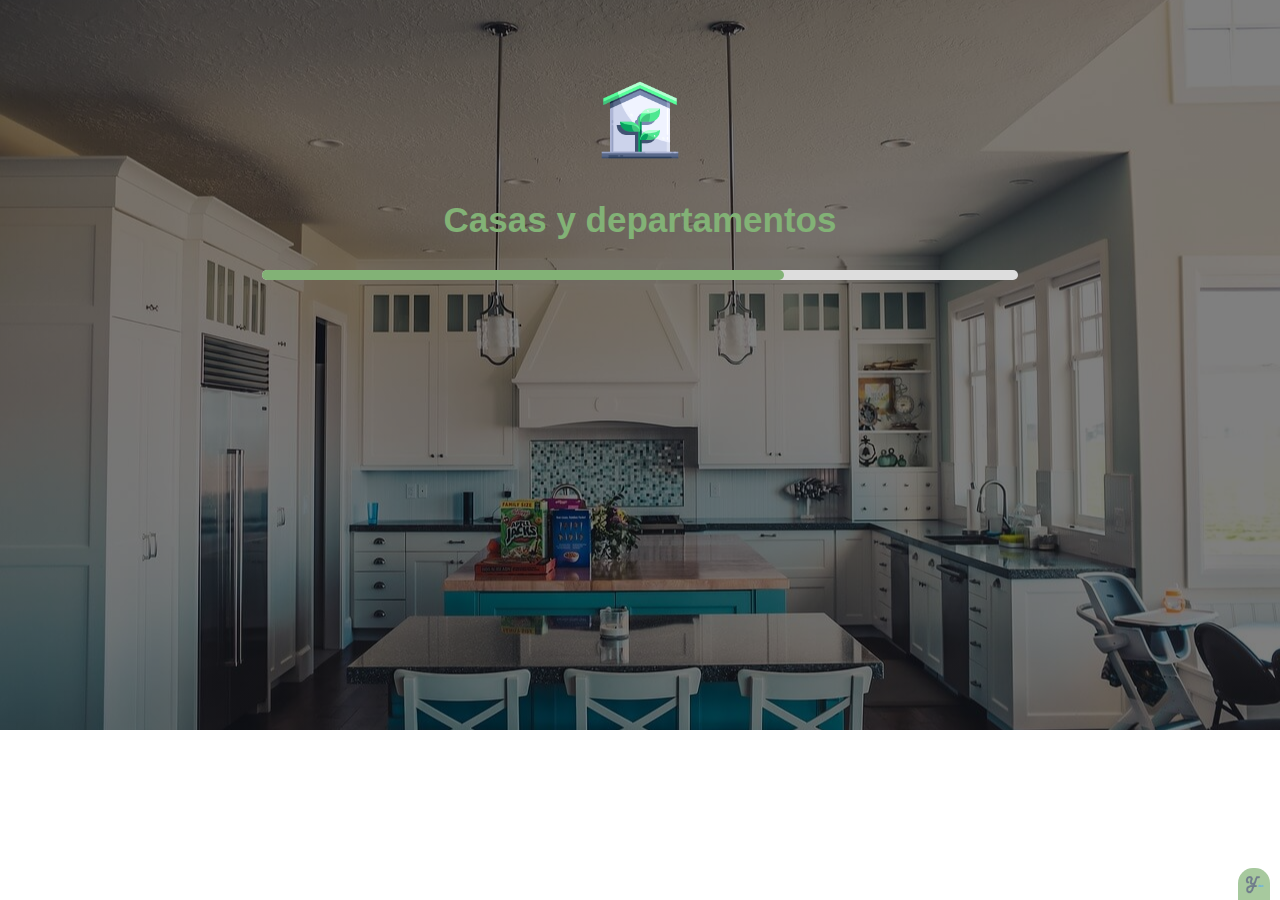
<file: index.html>
<html lang="es-mx">
<head>
	<title>Casas y departamentos</title>
	<meta charset="UTF-8">
	<meta name="author" content="Y-TEC">
	<meta name="description" content="Plantilla de página web enfocada en la promoción de ofertas de renta de casas, departamentos y habitaciones.">
	<!--Propiedades facebook-->
	<meta property="og:image" content="/card_fb.png" >
	<meta property="og:description" content="Plantilla de página web enfocada en la promoción de ofertas de renta de casas, departamentos y habitaciones." >
	<meta property="og:title" content="Y-TEC" >
	<!--Propiedades twitter-->
	<meta name="twitter:title" content="Y-TEC">
	<meta name="twitter:image" content="/card_tw.png">
	<meta name="twitter:description" content="Plantilla de página web enfocada en la promoción de ofertas de renta de casas, departamentos y habitaciones.">
	<meta name="viewport" content="width=device-width, initial-scale=1.0">
	<link rel="shortcut icon" href="./l/css/imgs/LOGO_01.png" type="image/x-icon">
	<link rel="stylesheet" type="text/css" href="./l/css/panel.css">
</head>
<body oncontextmenu="return false" onload="move()">
	<div class="cont-princ" id="cont-princ">
		<header class="header-princ">
		
		</header>
		<main class="main-princ">
			<div class="cont-inicio">
				<img src="./l/css/imgs/LOGO_01.png" alt="Logo" width="120px">
			</div>
			<center><h4 class="h4-princ">Casas y departamentos</h4></center>
			<div id="myProgress">
  				<div id="myBar"></div>
			</div>
		</main>
		<footer class="footer-princ">
		
		</footer>
		<div class="marca-agua" id="marca-agua">
			<a href="#">
				<img src="./l/css/imgs/logo-2.png" alt="logo-compañia" width="20px">
			</a>
		</div>
	</div>
	<script type="text/javascript" src="./l/js/progress-bar.js"></script>
</body>
</html>
</file>
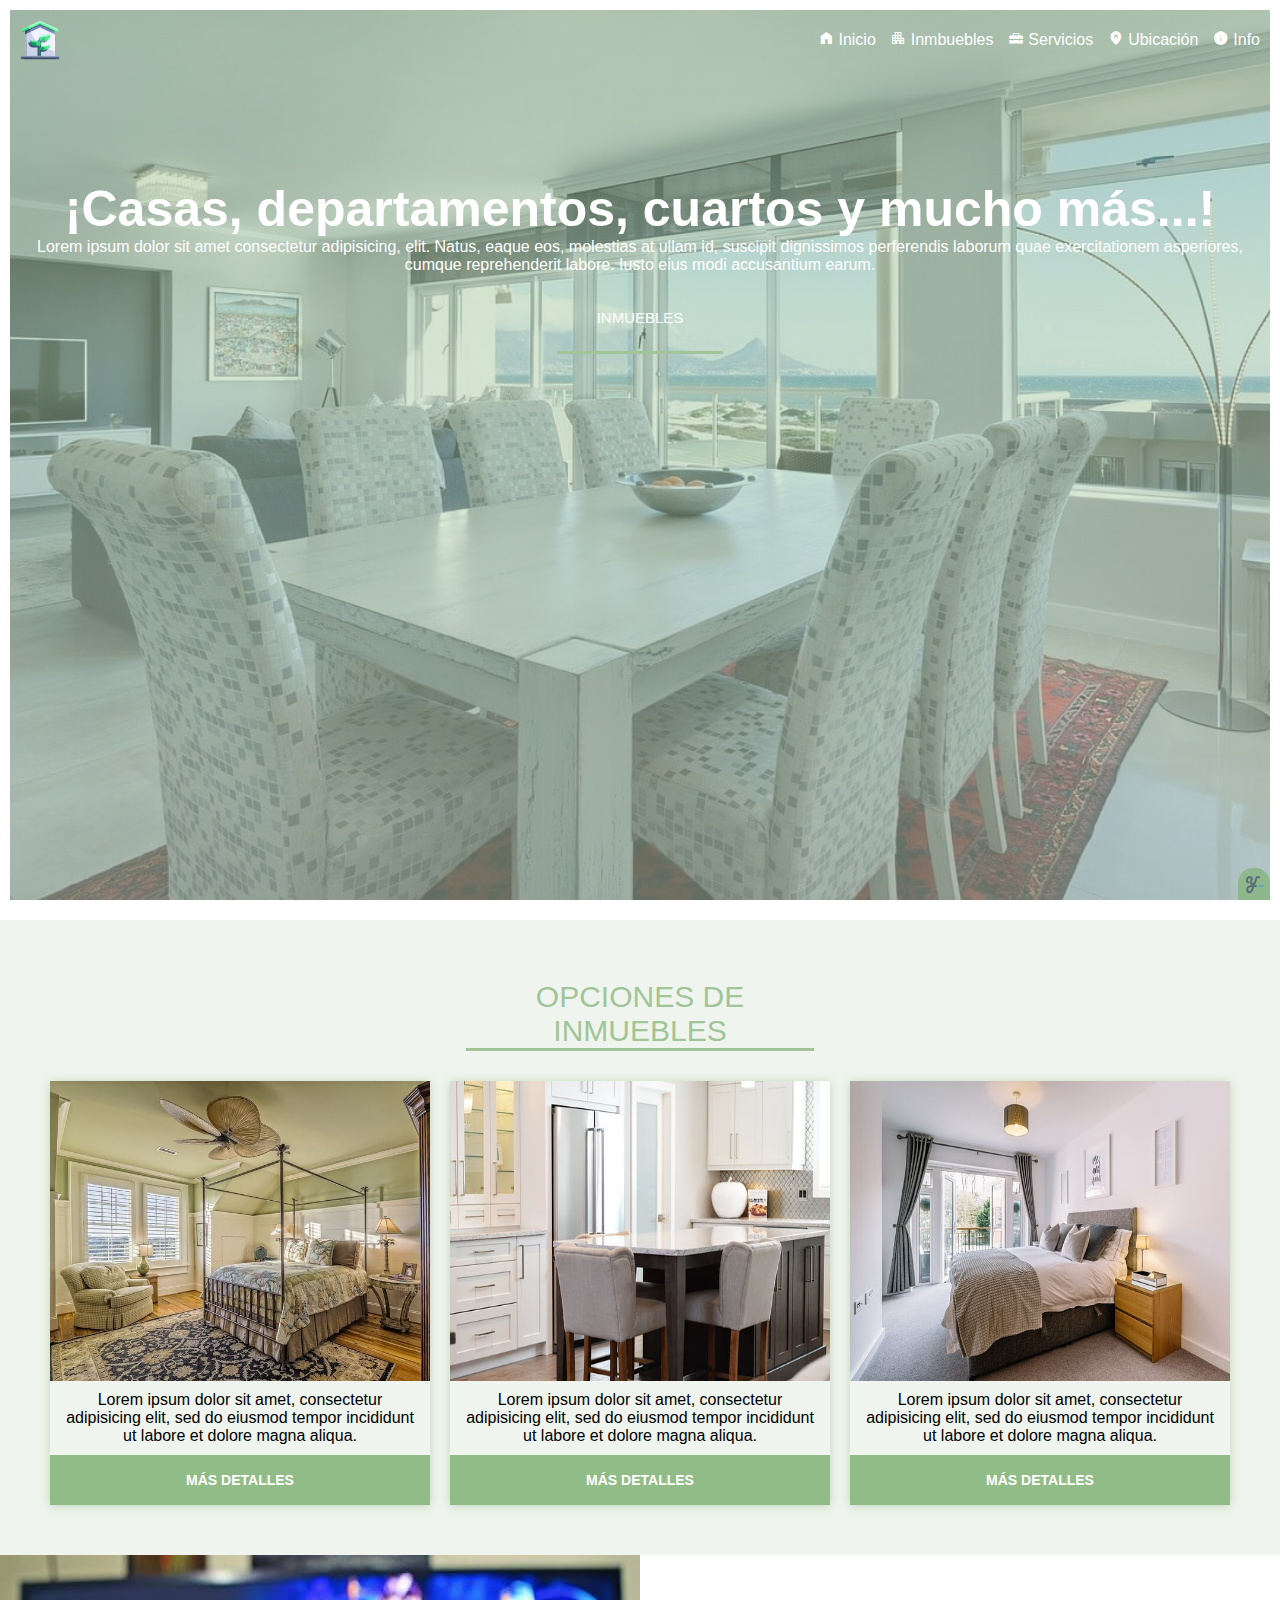
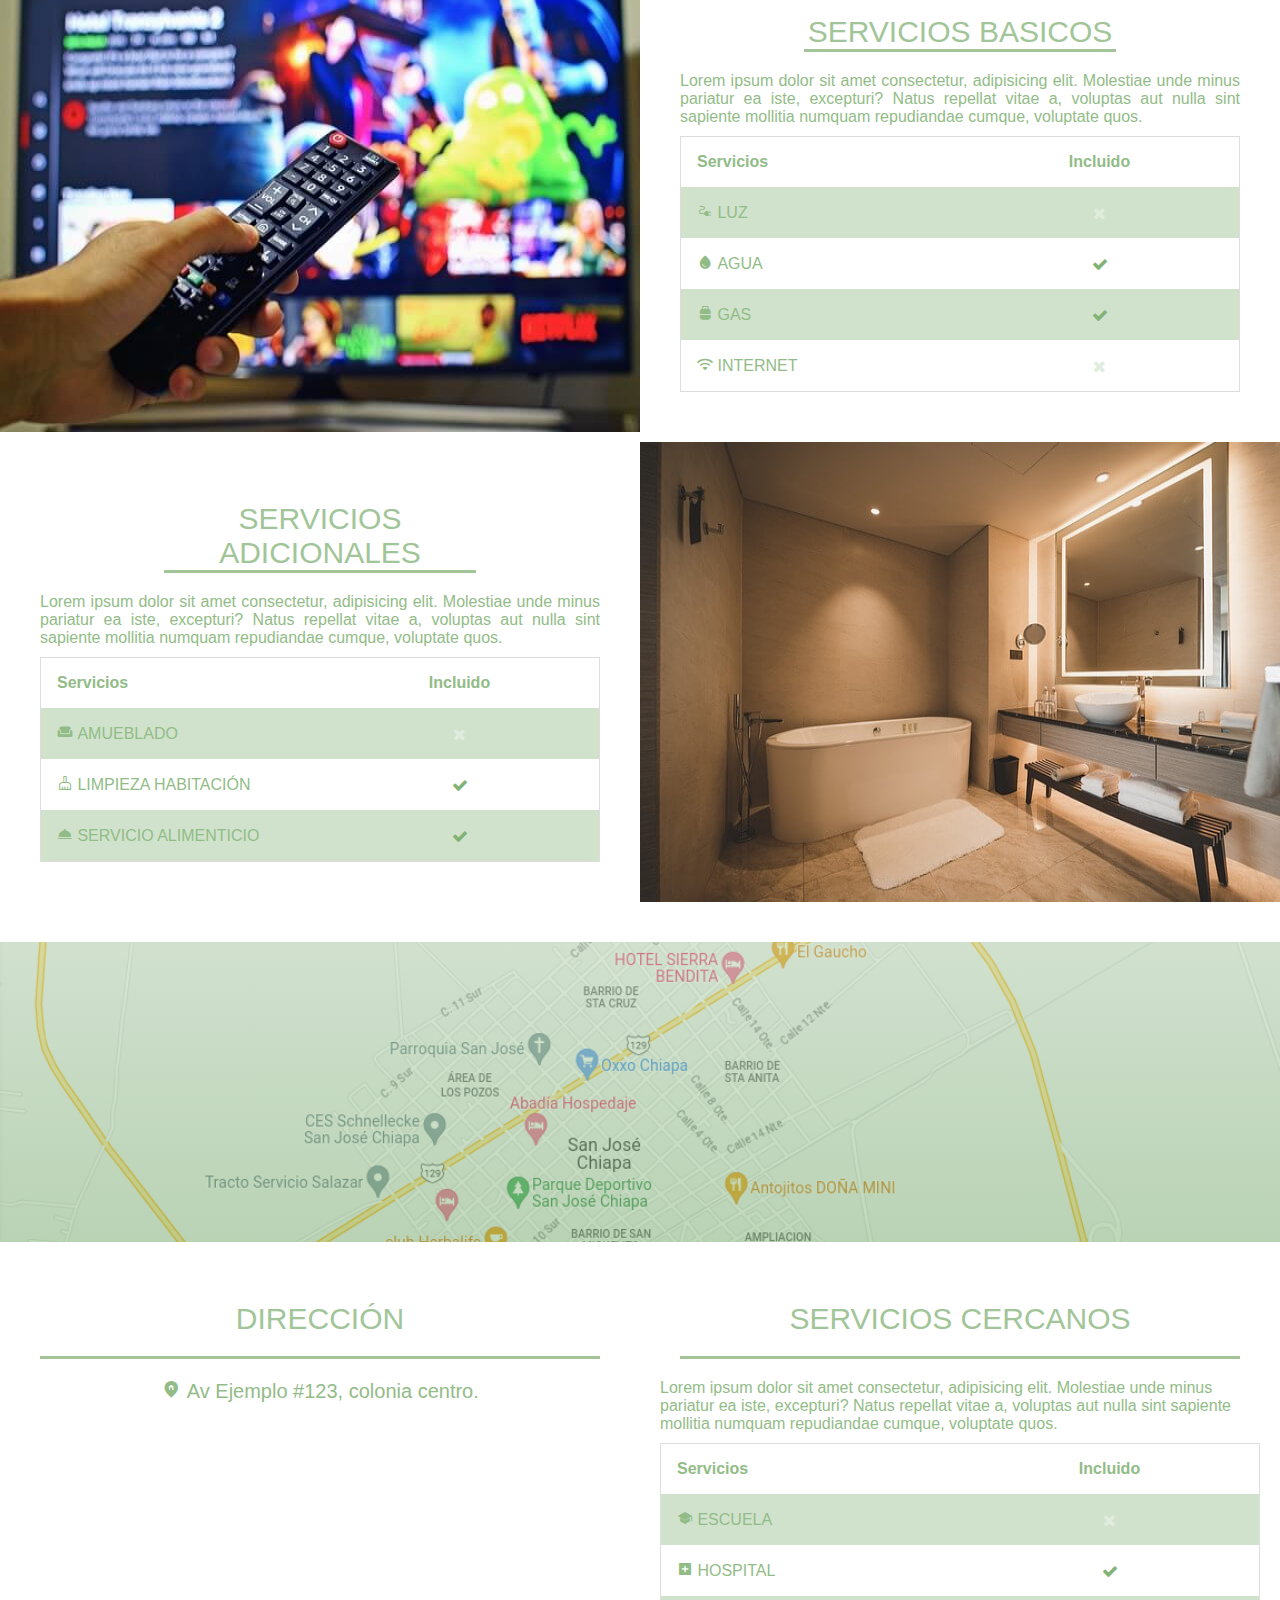
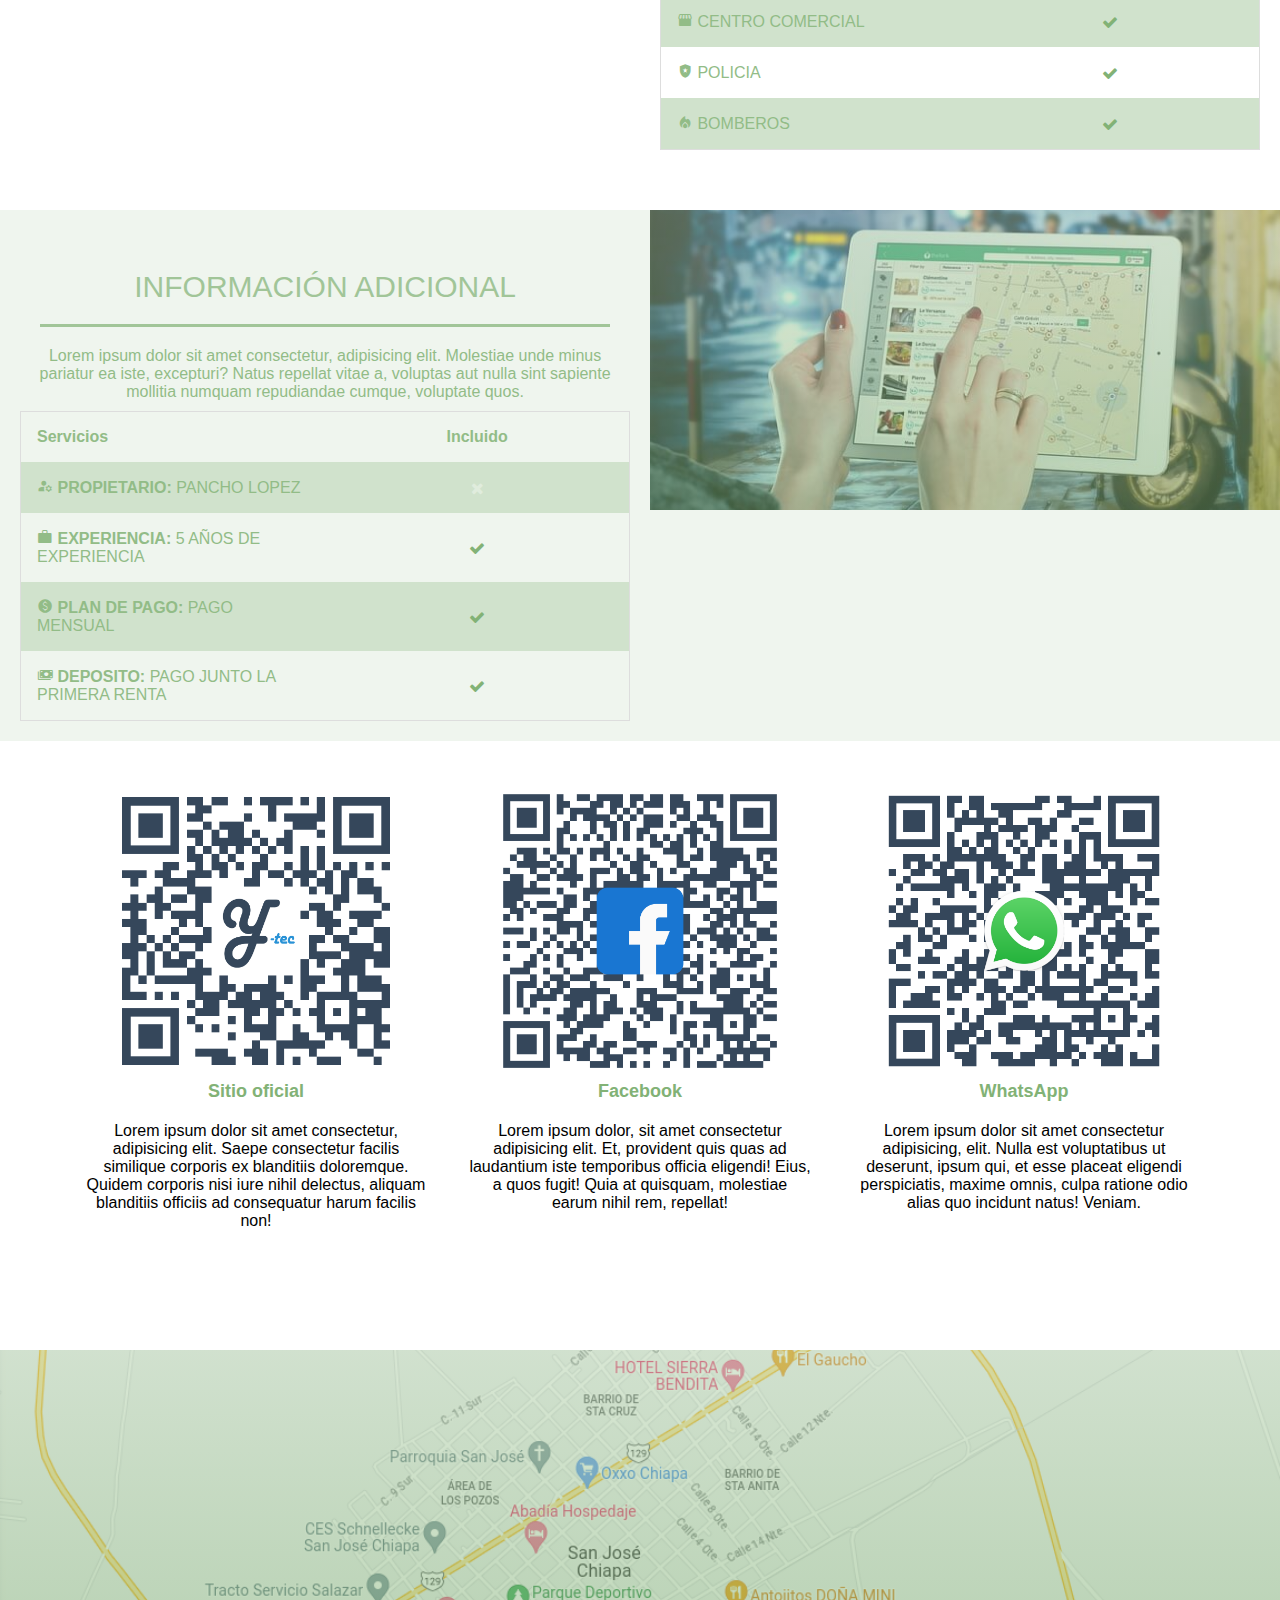
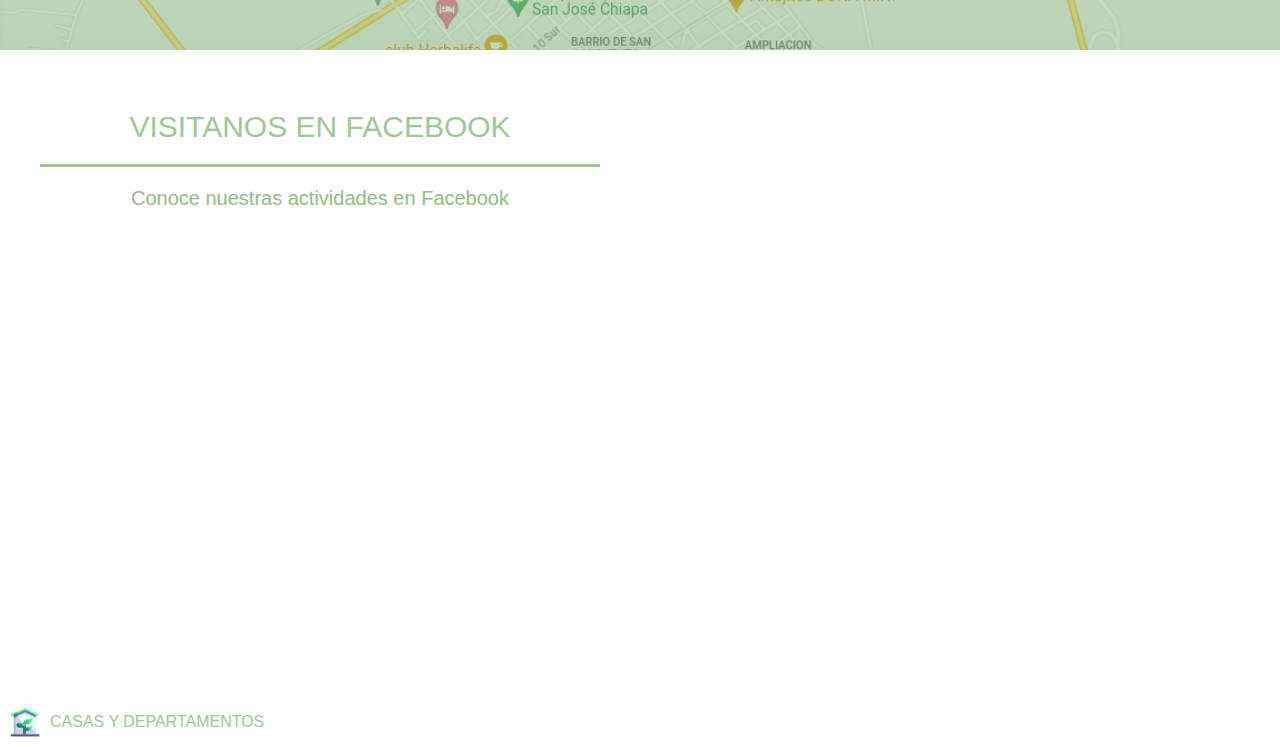
<file: h/index.html>
<html lang="es-mx">
<head>
	<title>Casas y departamentos</title>
	<meta charset="UTF-8">
	<meta name="author" content="Y-TEC">
	<meta name="description" content="Plantilla de página web enfocada en la promoción de ofertas de renta de casas, departamentos y habitaciones.">
	<!--Propiedades facebook-->
	<meta property="og:image" content="/card_fb.png" >
	<meta property="og:description" content="Plantilla de página web enfocada en la promoción de ofertas de renta de casas, departamentos y habitaciones." >
	<meta property="og:title" content="Y-TEC" >
	<!--Propiedades twitter-->
	<meta name="twitter:title" content="Y-TEC">
	<meta name="twitter:image" content="/card_tw.png">
	<meta name="twitter:description" content="Plantilla de página web enfocada en la promoción de ofertas de renta de casas, departamentos y habitaciones.">
	<meta name="viewport" content="width=device-width, initial-scale=1.0">
	<link rel="shortcut icon" href="../l/css/imgs/LOGO_01.png" type="image/x-icon">
	<link rel="stylesheet" type="text/css" href="../l/css/panel.css">
	</head>
<body oncontextmenu="return false">
	<div class="cont-sec" id="cont-sec">
		<header class="header" id="header">
			<div id="m-princ" class="marco_princ">
				<section class="cont-menu">
					<div class="div-m-elements-logo" id="">
						<a href="index.php"><img src="../l/css/imgs/LOGO_01.png" width="40px" height="40px" loading="lazy"></a>
					</div>
					<nav>
      					<input type="checkbox" id="check">
      					<label for="check" class="checkbtn">
        					<span class="icon icon-menu"></span>
      					</label>
      					<ul>
        					<li><a class="active" href="#"><span class="icon icon-inicio"></span> Inicio</a></li>
        					<li><a href="#sec_01"><span class="icon icon-inmuebles"></span> Inmbuebles</a></li>
        					<li><a href="#sec_02"><span class="icon icon-servicios"></span> Servicios</a></li>
        					<li><a href="#sec_03"><span class="icon icon-ubicacion"></span> Ubicación</a></li>
        					<li><a href="#sec_04"><span class="icon icon-info"></span> Info</a></li>
        					<!--<li><a href="#sec_05"><span class="icon icon-opiniones"></span> Opiniones</a></li>-->
      					</ul>
    				</nav>
				</section>
				<div class="hero-text">
    				<h1 class="encabezado">¡Casas, departamentos, cuartos y mucho más...!</h1>
    				<p>Lorem ipsum dolor sit amet consectetur adipisicing, elit. Natus, eaque eos, molestias at ullam id, suscipit dignissimos perferendis laborum quae exercitationem asperiores, cumque reprehenderit labore. Iusto eius modi accusantium earum.</p>
    				<a href="#anuncios"><button>INMUEBLES</button></a>
  				</div>
			</div>
		</header>
		<main class="main" id="main">
			<section class="sec_01" id="sec_01">
				<div class="b_01" id="b_01">
					<p>OPCIONES DE INMUEBLES</p>
				</div>
				<div class="b_02" id="b_02">
					<div class="c_1" id="c_1">
						<div class="flip-card-frente">
							<img src="../l/css/imgs/INMU_01.jpg" alt="anunc_01" loading="lazy">
							<article class="card_01" id="card_01">
								Lorem ipsum dolor sit amet, consectetur adipisicing elit, sed do eiusmod
								tempor incididunt ut labore et dolore magna aliqua.
							</article>
							<button class="mostdet" onclick="mostSec0()">MÁS DETALLES</button>
						</div>
						<div id="secDet0" class="detalles">
							<button class="ocultdet" onclick="ocultSec0()">MENOS DETALLES</button>
							<table>
  								<!--<tr>
    								<th style="width:50%">Servicios</th>
    								<th>Incluido</th>
  								</tr>-->
  								<tr>
    								<td><span class="icon icon-categoria"></span> CATEGORIA: DEPARTAMENTO</td>
    								<td><i class="fa fa-remove"></i></td>
  								</tr>
  								<tr>
    								<td><span class="icon icon-cocina"></span> COCINA: INCLUIDO</td>
    								<td><i class="fa fa-check"></i></td>
  								</tr>
  								<tr>
    								<td><span class="icon icon-sala"></span> SALA: INCLUIDO</td>
    								<td><i class="fa fa-check"></i></td>
  								</tr>
  								<tr>
    								<td><span class="icon icon-comedor"></span> COMEDOR: INCLUIDO</td>
    								<td><i class="fa fa-remove"></i></td>
  								</tr>
  								<tr>
	    							<td><span class="icon icon-bao"></span> BAÑO: INCLUIDO</td>
    								<td><i class="fa fa-remove"></i></td>
  								</tr>
  								<tr>
    								<td><span class="icon icon-cuartos"></span> CUARTO: INCLUIDO</td>
    								<td><i class="fa fa-remove"></i></td>
  								</tr>
  								<tr>
    								<td><span class="icon icon-estacionamiento"></span> ESTACIONAMIENTO: INCLUIDO</td>
    								<td><i class="fa fa-remove"></i></td>
  								</tr>
							</table>
						</div>
					</div>
					<div class="c_2" id="c_2">
						<div class="flip-card-frente">
							<img src="../l/css/imgs/INMU_02.jpg" alt="anunc_02" loading="lazy">
							<article class="card_01" id="card_01">
								Lorem ipsum dolor sit amet, consectetur adipisicing elit, sed do eiusmod
								tempor incididunt ut labore et dolore magna aliqua.
							</article>
							<button class="mostdet" onclick="mostSec1()">MÁS DETALLES</button>
						</div>
						<div id="secDet1" class="detalles">
							<button class="ocultdet" onclick="ocultSec1()">MENOS DETALLES</button>
							<table>
  								<!--<tr>
    								<th style="width:50%">Servicios</th>
    								<th>Incluido</th>
  								</tr>-->
  								<tr>
    								<td><span class="icon icon-categoria"></span> CATEGORIA: DEPARTAMENTO</td>
    								<td><i class="fa fa-remove"></i></td>
  								</tr>
  								<tr>
    								<td><span class="icon icon-cocina"></span> COCINA: INCLUIDO</td>
    								<td><i class="fa fa-check"></i></td>
  								</tr>
  								<tr>
    								<td><span class="icon icon-sala"></span> SALA: INCLUIDO</td>
    								<td><i class="fa fa-check"></i></td>
  								</tr>
  								<tr>
    								<td><span class="icon icon-comedor"></span> COMEDOR: INCLUIDO</td>
    								<td><i class="fa fa-remove"></i></td>
  								</tr>
  								<tr>
	    							<td><span class="icon icon-bao"></span> BAÑO: INCLUIDO</td>
    								<td><i class="fa fa-remove"></i></td>
  								</tr>
  								<tr>
    								<td><span class="icon icon-cuartos"></span> CUARTO: INCLUIDO</td>
    								<td><i class="fa fa-remove"></i></td>
  								</tr>
  								<tr>
    								<td><span class="icon icon-estacionamiento"></span> ESTACIONAMIENTO: INCLUIDO</td>
    								<td><i class="fa fa-remove"></i></td>
  								</tr>
							</table>
						</div>
					</div>
					<div class="c_3" id="c_3">
						<div class="flip-card-frente">
							<img src="../l/css/imgs/INMU_03.jpg" alt="anunc_03" loading="lazy">
							<article class="card_01" id="card_01">
								Lorem ipsum dolor sit amet, consectetur adipisicing elit, sed do eiusmod
								tempor incididunt ut labore et dolore magna aliqua.
							</article>
							<button class="mostdet" onclick="mostSec2()">MÁS DETALLES</button>
						</div>
						<div id="secDet2" class="detalles">
							<button class="ocultdet" onclick="ocultSec2()">MENOS DETALLES</button>
							<table>
  								<!--<tr>
    								<th style="width:50%">Servicios</th>
    								<th>Incluido</th>
  								</tr>-->
  								<tr>
    								<td><span class="icon icon-categoria"></span> CATEGORIA: DEPARTAMENTO</td>
    								<td><i class="fa fa-remove"></i></td>
  								</tr>
  								<tr>
    								<td><span class="icon icon-cocina"></span> COCINA: INCLUIDO</td>
    								<td><i class="fa fa-check"></i></td>
  								</tr>
  								<tr>
    								<td><span class="icon icon-sala"></span> SALA: INCLUIDO</td>
    								<td><i class="fa fa-check"></i></td>
  								</tr>
  								<tr>
    								<td><span class="icon icon-comedor"></span> COMEDOR: INCLUIDO</td>
    								<td><i class="fa fa-remove"></i></td>
  								</tr>
  								<tr>
	    							<td><span class="icon icon-bao"></span> BAÑO: INCLUIDO</td>
    								<td><i class="fa fa-remove"></i></td>
  								</tr>
  								<tr>
    								<td><span class="icon icon-cuartos"></span> CUARTO: INCLUIDO</td>
    								<td><i class="fa fa-remove"></i></td>
  								</tr>
  								<tr>
    								<td><span class="icon icon-estacionamiento"></span> ESTACIONAMIENTO: INCLUIDO</td>
    								<td><i class="fa fa-remove"></i></td>
  								</tr>
							</table>
						</div>
					</div>
				</div>
			</section>
			<section class="sec_02" id="sec_02">
				<div class="b_03" id="b_03">
					<img src="../l/css/imgs/SERVS_01.jpg" alt="anunc_01" loading="lazy">
					<div class="c_4" id="c_4">
						<div class="c_4-1" id="c_4-1">
							<p>SERVICIOS BASICOS</p>
						</div>
						<article>
							Lorem ipsum dolor sit amet consectetur, adipisicing elit. Molestiae unde minus pariatur ea iste, excepturi? Natus repellat vitae a, voluptas aut nulla sint sapiente mollitia numquam repudiandae cumque, voluptate quos.
						</article>
						<table>
  							<tr>
    							<th style="width:50%">Servicios</th>
    							<th>Incluido</th>
  							</tr>
  							<tr>
    							<td><span class="icon icon-luz"></span> LUZ</td>
    							<td><i class="fa fa-remove"></i></td>
  							</tr>
  							<tr>
    							<td><span class="icon icon-agua"></span> AGUA</td>
    							<td><i class="fa fa-check"></i></td>
  							</tr>
  								<tr>
    							<td><span class="icon icon-gas"></span> GAS</td>
    							<td><i class="fa fa-check"></i></td>
  							</tr>
  							<tr>
    							<td><span class="icon icon-internet"></span> INTERNET</td>
    							<td><i class="fa fa-remove"></i></td>
  							</tr>
						</table>
					</div>
				</div>
				<div class="b_04" id="b_04">
					<img src="../l/css/imgs/SERVS_02.jpg" alt="anunc_01" loading="lazy">
					<div class="c_4" id="c_4">
						<div class="c_4-1" id="c_4-1">
							<p>SERVICIOS ADICIONALES</p>
						</div>
						<article>
							Lorem ipsum dolor sit amet consectetur, adipisicing elit. Molestiae unde minus pariatur ea iste, excepturi? Natus repellat vitae a, voluptas aut nulla sint sapiente mollitia numquam repudiandae cumque, voluptate quos.
						</article>
						<table>
  							<tr>
    							<th style="width:50%">Servicios</th>
    							<th>Incluido</th>
  							</tr>
  							<tr>
    							<td><span class="icon icon-amueblado"></span> AMUEBLADO</td>
    							<td><i class="fa fa-remove"></i></td>
  							</tr>
  							<tr>
    							<td><span class="icon icon-limp_habit"></span> LIMPIEZA HABITACIÓN</td>
    							<td><i class="fa fa-check"></i></td>
  							</tr>
  								<tr>
    							<td><span class="icon icon-serv_alim"></span> SERVICIO ALIMENTICIO</td>
    							<td><i class="fa fa-check"></i></td>
  							</tr>
						</table>
					</div>
				</div>
			</section>
			<section class="sec_03" id="sec_03">
				<div class="b_05" id="b_05"></div>
				<div class="b_06" id="b_06">
					<div class="c_5" id="c_5">
						<div class="c_4-1" id="c_4-1">
							<p class="linea">DIRECCIÓN</p>
						</div>
						<article>
							<p><span class="icon icon-ubicacion" id=""></span> Av Ejemplo #123, colonia centro.</p><br/>
						</article>
					</div>
					<div class="c_6" id="c_6">
						<div class="c_4-1" id="c_4-1">
							<p class="linea">SERVICIOS CERCANOS</p>
						</div>
						<article>
							Lorem ipsum dolor sit amet consectetur, adipisicing elit. Molestiae unde minus pariatur ea iste, excepturi? Natus repellat vitae a, voluptas aut nulla sint sapiente mollitia numquam repudiandae cumque, voluptate quos.
						</article>
						<table>
  							<tr>
    							<th style="width:50%">Servicios</th>
    							<th>Incluido</th>
  							</tr>
  							<tr>
    							<td><span class="icon icon-escuela" id=""></span> ESCUELA</td>
    							<td><i class="fa fa-remove"></i></td>
  							</tr>
  							<tr>
    							<td><span class="icon icon-hospital" id=""></span> HOSPITAL</td>
    							<td><i class="fa fa-check"></i></td>
  							</tr>
  							<tr>
    							<td><span class="icon icon-mercado" id=""></span> CENTRO COMERCIAL</td>
    							<td><i class="fa fa-check"></i></td>
  							</tr>
  							<tr>
    							<td><span class="icon icon-policia" id=""></span> POLICIA</td>
    							<td><i class="fa fa-check"></i></td>
  							</tr>
  							<tr>
    							<td><span class="icon icon-bomberos" id=""></span> BOMBEROS</td>
    							<td><i class="fa fa-check"></i></td>
  							</tr>
						</table>
					</div>
				</div>
			</section>
			<section class="sec_04" id="sec_04">
				<div class="b_07" id="b_07">
					<div class="c_7" id="c_7">
						<div class="c_4-1" id="c_4-1">
							<p class="linea">INFORMACIÓN ADICIONAL</p>
						</div>
						<article>
							Lorem ipsum dolor sit amet consectetur, adipisicing elit. Molestiae unde minus pariatur ea iste, excepturi? Natus repellat vitae a, voluptas aut nulla sint sapiente mollitia numquam repudiandae cumque, voluptate quos.
						</article>
						<table>
  							<tr>
    							<th style="width:50%">Servicios</th>
    							<th>Incluido</th>
  							</tr>
  							<tr>
    							<td><span class="icon icon-propietario" id=""></span> <b>PROPIETARIO:</b> PANCHO LOPEZ</td>
    							<td><i class="fa fa-remove"></i></td>
  							</tr>
  							<tr>
    							<td><span class="icon icon-experiencia" id=""></span> <b>EXPERIENCIA: </b> 5 AÑOS DE EXPERIENCIA </td>
    							<td><i class="fa fa-check"></i></td>
  							</tr>
  							<tr>
    							<td><span class="icon icon-pago" id=""></span> <b>PLAN DE PAGO: </b> PAGO MENSUAL </td>
    							<td><i class="fa fa-check"></i></td>
  							</tr>
  							<tr>
    							<td><span class="icon icon-deposito" id=""></span> <b>DEPOSITO: </b> PAGO JUNTO LA PRIMERA RENTA</td>
    							<td><i class="fa fa-check"></i></td>
  							</tr>
						</table>
					</div>
					<div class="c_8" id="c_8"></div>
				</div>
				<!--<div class="b_08" id="b_08">
					<div class="c_9" id="c_9">
						<div class="bar_soc" id="bar_soc">
  							<a href="#"><span class="icon icon-telefono"></span></a> 
  							<a href="#"><span class="icon icon-facebook"></span></a> 
  							<a href="#"><span class="icon icon-whatsapp"></span></a>
						</div>
					</div>
					<div class="c_10" id="c_10"></div>
				</div>-->
			</section>

			<div id="cont-dest" class="cont-dest">
				<section id="sec-princs" class="sec-princs">
					<a href="https://y-tec09.github.io/ykk/" target="__blank"><img loading="lazy" src="../l/css/imgs/qr-ytec.png" alt="QR-Facebook" width="300px"></a>
					<p>Sitio oficial</p>
    				<article>
    					Lorem ipsum dolor sit amet consectetur, adipisicing elit. Saepe consectetur facilis similique corporis ex blanditiis doloremque. Quidem corporis nisi iure nihil delectus, aliquam blanditiis officiis ad consequatur harum facilis non!
    				</article>
				</section>
				<section id="sec-princs" class="sec-princs">
					<a href="https://www.facebook.com/profile.php?id=100069768095811" target="__blank"><img loading="lazy" src="../l/css/imgs/qr-facebook.png" alt="QR-LinkedIn" width="300px"></a>
					<p>Facebook</p>
    				<article>
    					Lorem ipsum dolor, sit amet consectetur adipisicing elit. Et, provident quis quas ad laudantium iste temporibus officia eligendi! Eius, a quos fugit! Quia at quisquam, molestiae earum nihil rem, repellat!
    				</article>
				</section>
				<section id="sec-princs" class="sec-princs">
					<a href="https://wa.me/message/EEDSDYVIS3GVA1" target="__blank"><img loading="lazy" src="../l/css/imgs/qr-whatsapp.png" alt="QR-Whatsapp" width="300px"></a>
					<p>WhatsApp</p>
    				<article>
    					Lorem ipsum dolor sit amet consectetur adipisicing, elit. Nulla est voluptatibus ut deserunt, ipsum qui, et esse placeat eligendi perspiciatis, maxime omnis, culpa ratione odio alias quo incidunt natus! Veniam.
    				</article>
				</section>
			</div>
			<section class="sec_04" id="sec_04">

			</section>
			
			<section class="sec_05" id="sec_05">
				<div class="b_010" id="b_010">
					
				</div>
			</section>
			<section class="sec_03" id="sec_03">
				<div class="b_05" id="b_05"></div>
				<div class="b_06" id="b_06">
					<div class="c_5" id="c_5">
						<div class="c_4-1" id="c_4-1">
							<p class="linea">VISITANOS EN FACEBOOK</p>
						</div>
						<article>
							<p> Conoce nuestras actividades en Facebook</p><br/>
						</article>
					</div>
					<div class="c_6" id="c_6">
						<iframe src="https://www.facebook.com/plugins/post.php?href=https%3A%2F%2Fwww.facebook.com%2Fpermalink.php%3Fstory_fbid%3Dpfbid02Cxu2wfseWDhednYBYcrigV4bUUd8P2PVEYKiAehgSyaKabJy9GSmoD3Wy1fXg647l%26id%3D100069768095811&show_text=true&width=500" width="100%" height="587" style="border:none;overflow:hidden" scrolling="no" frameborder="0" allowfullscreen="true" allow="autoplay; clipboard-write; encrypted-media; picture-in-picture; web-share"></iframe>
					</div>
				</div>
			</section>
		</main>
		<footer class="footer" id="footer">
			<div class="info-neg">
				<img src="../l/css/imgs/LOGO_01.png" alt="Logo">
				<p>CASAS Y DEPARTAMENTOS</p>
			</div>
			<div class="marca-agua" id="marca-agua">
				<a href="#">
					<img src="../l/css/imgs/logo-2.png" alt="logo-compañia" width="20px">
				</a>
			</div>
		</footer>
	</div>
	<script type="text/javascript" src="../l/js/menu-responsive.js"></script>
	<script type="text/javascript" src="../l/js/mostr_ocult.js"></script>
</body>
</html>
</file>
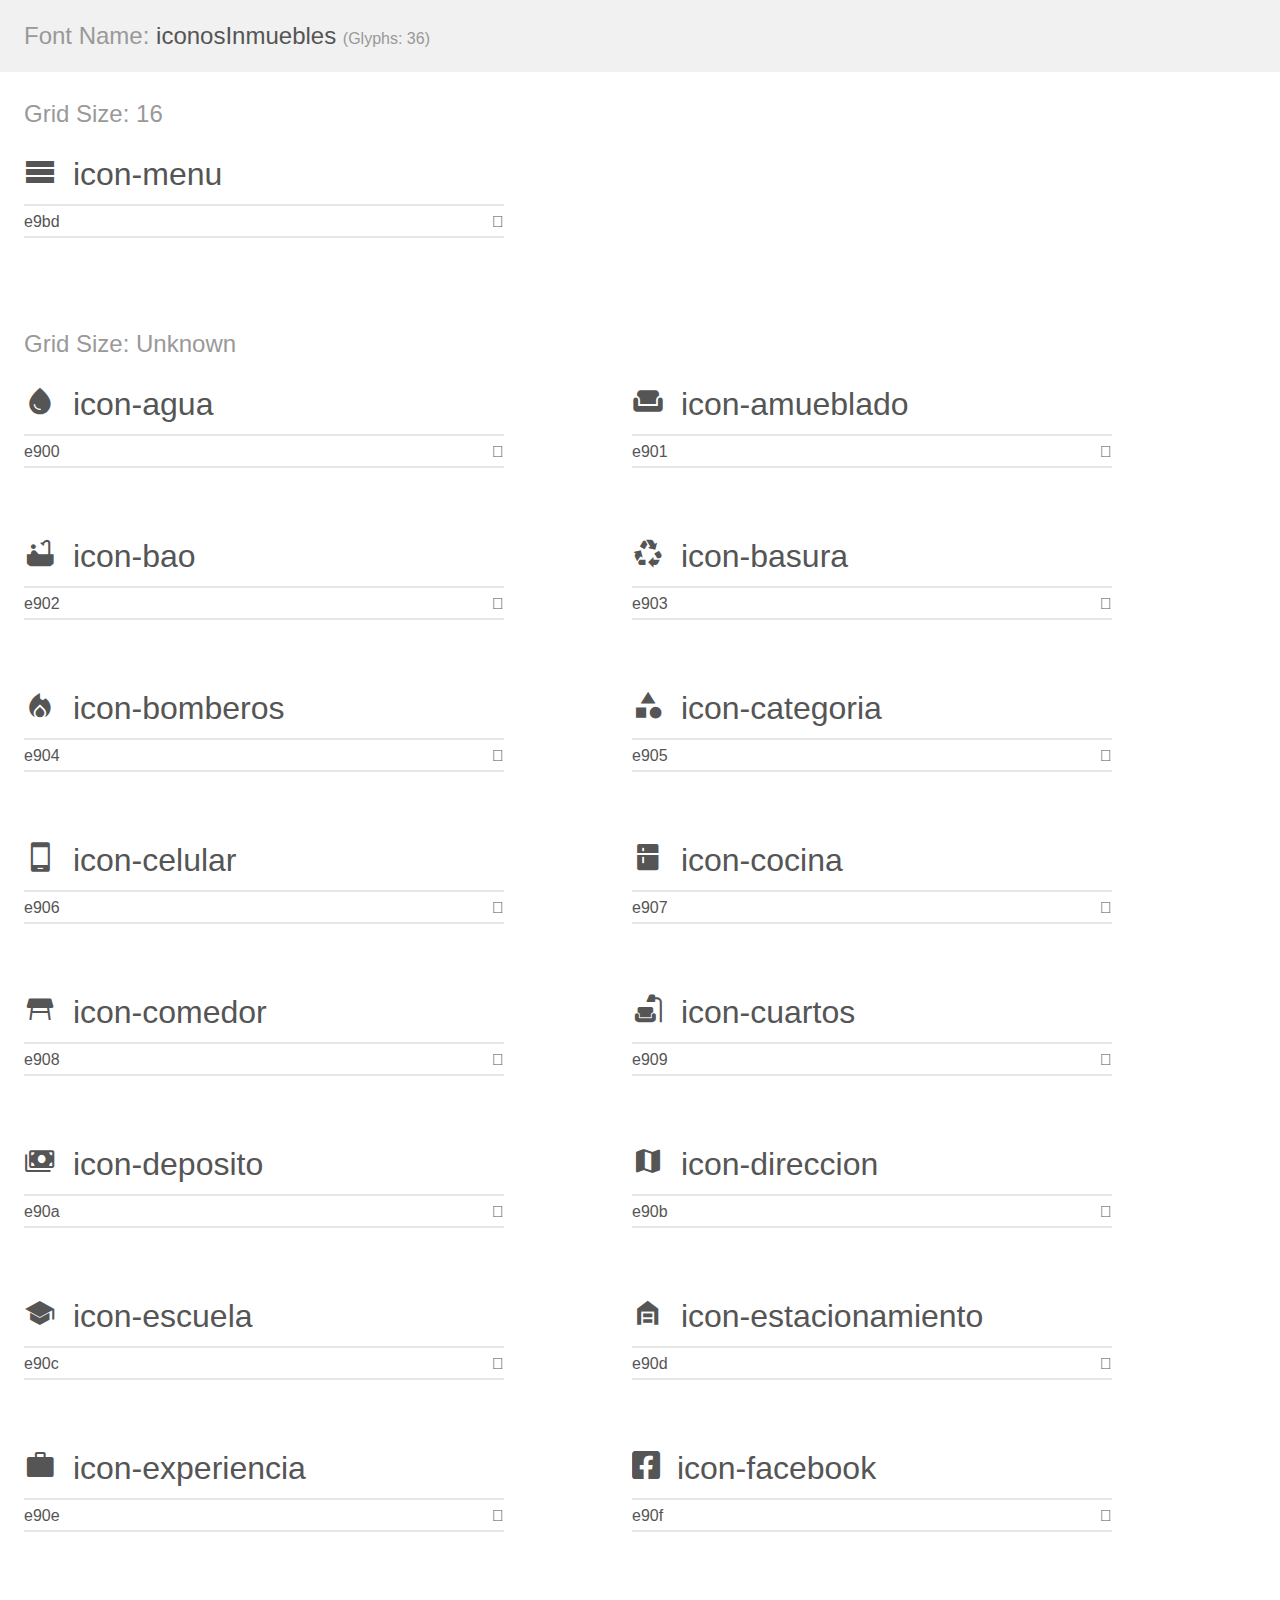
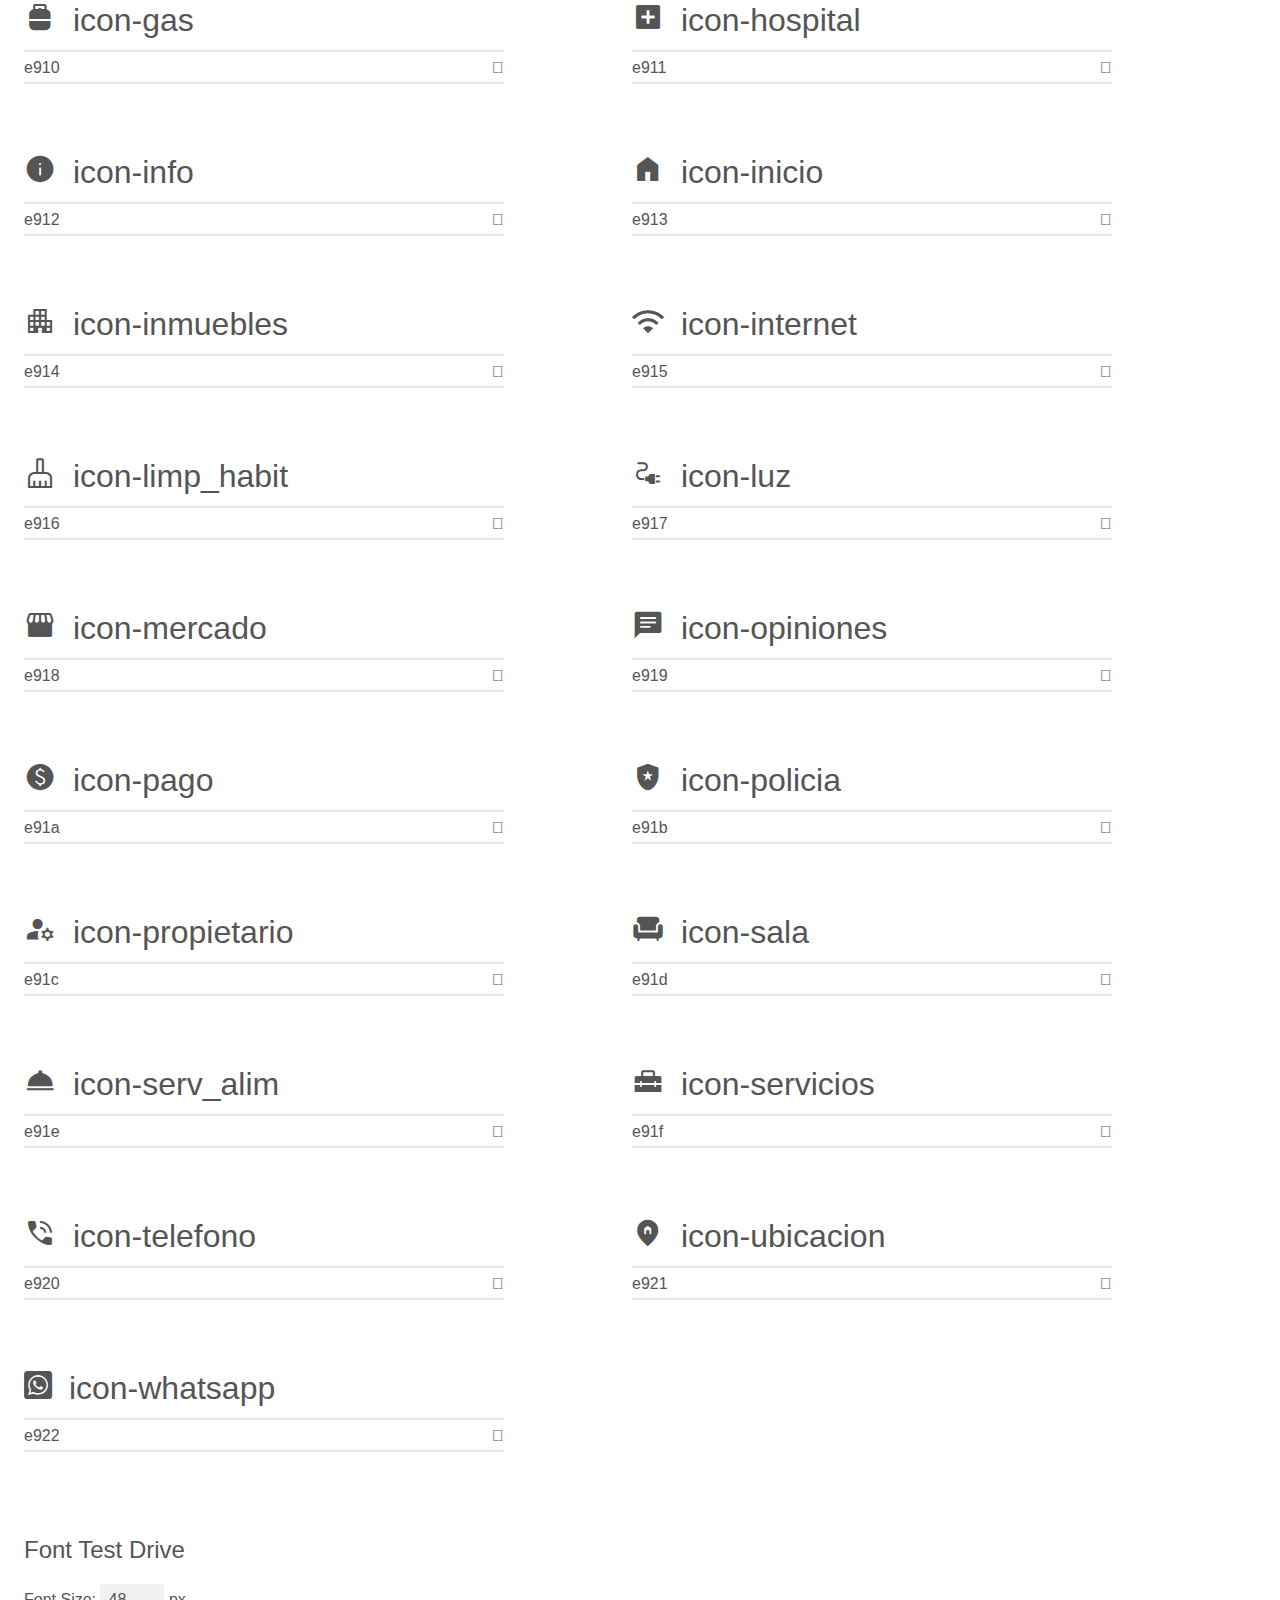
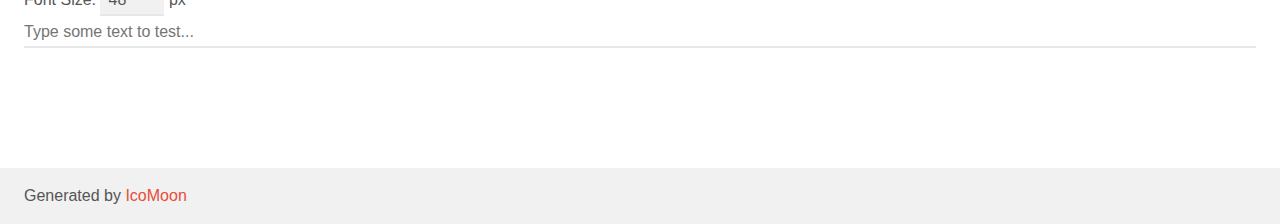
<file: l/css/fonts/demo.html>
<!doctype html>
<html>
<head>
    <meta charset="utf-8">
    <title>IcoMoon Demo</title>
    <meta name="description" content="An Icon Font Generated By IcoMoon.io">
    <meta name="viewport" content="width=device-width, initial-scale=1">
    <link rel="stylesheet" href="demo-files/demo.css">
    <link rel="stylesheet" href="style.css"></head>
<body>
    <div class="bgc1 clearfix">
        <h1 class="mhmm mvm"><span class="fgc1">Font Name:</span> iconosInmuebles <small class="fgc1">(Glyphs:&nbsp;36)</small></h1>
    </div>
    <div class="clearfix mhl ptl">
        <h1 class="mvm mtn fgc1">Grid Size: 16</h1>
        <div class="glyph fs1">
            <div class="clearfix bshadow0 pbs">
                <span class="icon icon-menu"></span>
                <span class="mls"> icon-menu</span>
            </div>
            <fieldset class="fs0 size1of1 clearfix hidden-false">
                <input type="text" readonly value="e9bd" class="unit size1of2" />
                <input type="text" maxlength="1" readonly value="&#xe9bd;" class="unitRight size1of2 talign-right" />
            </fieldset>
            <div class="fs0 bshadow0 clearfix hidden-true">
                <span class="unit pvs fgc1">liga: </span>
                <input type="text" readonly value="menu, list3" class="liga unitRight" />
            </div>
        </div>
    </div>
    <div class="clearfix mhl ptl">
        <h1 class="mvm mtn fgc1">Grid Size: Unknown</h1>
        <div class="glyph fs2">
            <div class="clearfix bshadow0 pbs">
                <span class="icon icon-agua"></span>
                <span class="mls"> icon-agua</span>
            </div>
            <fieldset class="fs0 size1of1 clearfix hidden-false">
                <input type="text" readonly value="e900" class="unit size1of2" />
                <input type="text" maxlength="1" readonly value="&#xe900;" class="unitRight size1of2 talign-right" />
            </fieldset>
            <div class="fs0 bshadow0 clearfix hidden-true">
                <span class="unit pvs fgc1">liga: </span>
                <input type="text" readonly value="" class="liga unitRight" />
            </div>
        </div>
        <div class="glyph fs2">
            <div class="clearfix bshadow0 pbs">
                <span class="icon icon-amueblado"></span>
                <span class="mls"> icon-amueblado</span>
            </div>
            <fieldset class="fs0 size1of1 clearfix hidden-false">
                <input type="text" readonly value="e901" class="unit size1of2" />
                <input type="text" maxlength="1" readonly value="&#xe901;" class="unitRight size1of2 talign-right" />
            </fieldset>
            <div class="fs0 bshadow0 clearfix hidden-true">
                <span class="unit pvs fgc1">liga: </span>
                <input type="text" readonly value="" class="liga unitRight" />
            </div>
        </div>
        <div class="glyph fs2">
            <div class="clearfix bshadow0 pbs">
                <span class="icon icon-bao"></span>
                <span class="mls"> icon-bao</span>
            </div>
            <fieldset class="fs0 size1of1 clearfix hidden-false">
                <input type="text" readonly value="e902" class="unit size1of2" />
                <input type="text" maxlength="1" readonly value="&#xe902;" class="unitRight size1of2 talign-right" />
            </fieldset>
            <div class="fs0 bshadow0 clearfix hidden-true">
                <span class="unit pvs fgc1">liga: </span>
                <input type="text" readonly value="" class="liga unitRight" />
            </div>
        </div>
        <div class="glyph fs2">
            <div class="clearfix bshadow0 pbs">
                <span class="icon icon-basura"></span>
                <span class="mls"> icon-basura</span>
            </div>
            <fieldset class="fs0 size1of1 clearfix hidden-false">
                <input type="text" readonly value="e903" class="unit size1of2" />
                <input type="text" maxlength="1" readonly value="&#xe903;" class="unitRight size1of2 talign-right" />
            </fieldset>
            <div class="fs0 bshadow0 clearfix hidden-true">
                <span class="unit pvs fgc1">liga: </span>
                <input type="text" readonly value="" class="liga unitRight" />
            </div>
        </div>
        <div class="glyph fs2">
            <div class="clearfix bshadow0 pbs">
                <span class="icon icon-bomberos"></span>
                <span class="mls"> icon-bomberos</span>
            </div>
            <fieldset class="fs0 size1of1 clearfix hidden-false">
                <input type="text" readonly value="e904" class="unit size1of2" />
                <input type="text" maxlength="1" readonly value="&#xe904;" class="unitRight size1of2 talign-right" />
            </fieldset>
            <div class="fs0 bshadow0 clearfix hidden-true">
                <span class="unit pvs fgc1">liga: </span>
                <input type="text" readonly value="" class="liga unitRight" />
            </div>
        </div>
        <div class="glyph fs2">
            <div class="clearfix bshadow0 pbs">
                <span class="icon icon-categoria"></span>
                <span class="mls"> icon-categoria</span>
            </div>
            <fieldset class="fs0 size1of1 clearfix hidden-false">
                <input type="text" readonly value="e905" class="unit size1of2" />
                <input type="text" maxlength="1" readonly value="&#xe905;" class="unitRight size1of2 talign-right" />
            </fieldset>
            <div class="fs0 bshadow0 clearfix hidden-true">
                <span class="unit pvs fgc1">liga: </span>
                <input type="text" readonly value="" class="liga unitRight" />
            </div>
        </div>
        <div class="glyph fs2">
            <div class="clearfix bshadow0 pbs">
                <span class="icon icon-celular"></span>
                <span class="mls"> icon-celular</span>
            </div>
            <fieldset class="fs0 size1of1 clearfix hidden-false">
                <input type="text" readonly value="e906" class="unit size1of2" />
                <input type="text" maxlength="1" readonly value="&#xe906;" class="unitRight size1of2 talign-right" />
            </fieldset>
            <div class="fs0 bshadow0 clearfix hidden-true">
                <span class="unit pvs fgc1">liga: </span>
                <input type="text" readonly value="" class="liga unitRight" />
            </div>
        </div>
        <div class="glyph fs2">
            <div class="clearfix bshadow0 pbs">
                <span class="icon icon-cocina"></span>
                <span class="mls"> icon-cocina</span>
            </div>
            <fieldset class="fs0 size1of1 clearfix hidden-false">
                <input type="text" readonly value="e907" class="unit size1of2" />
                <input type="text" maxlength="1" readonly value="&#xe907;" class="unitRight size1of2 talign-right" />
            </fieldset>
            <div class="fs0 bshadow0 clearfix hidden-true">
                <span class="unit pvs fgc1">liga: </span>
                <input type="text" readonly value="" class="liga unitRight" />
            </div>
        </div>
        <div class="glyph fs2">
            <div class="clearfix bshadow0 pbs">
                <span class="icon icon-comedor"></span>
                <span class="mls"> icon-comedor</span>
            </div>
            <fieldset class="fs0 size1of1 clearfix hidden-false">
                <input type="text" readonly value="e908" class="unit size1of2" />
                <input type="text" maxlength="1" readonly value="&#xe908;" class="unitRight size1of2 talign-right" />
            </fieldset>
            <div class="fs0 bshadow0 clearfix hidden-true">
                <span class="unit pvs fgc1">liga: </span>
                <input type="text" readonly value="" class="liga unitRight" />
            </div>
        </div>
        <div class="glyph fs2">
            <div class="clearfix bshadow0 pbs">
                <span class="icon icon-cuartos"></span>
                <span class="mls"> icon-cuartos</span>
            </div>
            <fieldset class="fs0 size1of1 clearfix hidden-false">
                <input type="text" readonly value="e909" class="unit size1of2" />
                <input type="text" maxlength="1" readonly value="&#xe909;" class="unitRight size1of2 talign-right" />
            </fieldset>
            <div class="fs0 bshadow0 clearfix hidden-true">
                <span class="unit pvs fgc1">liga: </span>
                <input type="text" readonly value="" class="liga unitRight" />
            </div>
        </div>
        <div class="glyph fs2">
            <div class="clearfix bshadow0 pbs">
                <span class="icon icon-deposito"></span>
                <span class="mls"> icon-deposito</span>
            </div>
            <fieldset class="fs0 size1of1 clearfix hidden-false">
                <input type="text" readonly value="e90a" class="unit size1of2" />
                <input type="text" maxlength="1" readonly value="&#xe90a;" class="unitRight size1of2 talign-right" />
            </fieldset>
            <div class="fs0 bshadow0 clearfix hidden-true">
                <span class="unit pvs fgc1">liga: </span>
                <input type="text" readonly value="" class="liga unitRight" />
            </div>
        </div>
        <div class="glyph fs2">
            <div class="clearfix bshadow0 pbs">
                <span class="icon icon-direccion"></span>
                <span class="mls"> icon-direccion</span>
            </div>
            <fieldset class="fs0 size1of1 clearfix hidden-false">
                <input type="text" readonly value="e90b" class="unit size1of2" />
                <input type="text" maxlength="1" readonly value="&#xe90b;" class="unitRight size1of2 talign-right" />
            </fieldset>
            <div class="fs0 bshadow0 clearfix hidden-true">
                <span class="unit pvs fgc1">liga: </span>
                <input type="text" readonly value="" class="liga unitRight" />
            </div>
        </div>
        <div class="glyph fs2">
            <div class="clearfix bshadow0 pbs">
                <span class="icon icon-escuela"></span>
                <span class="mls"> icon-escuela</span>
            </div>
            <fieldset class="fs0 size1of1 clearfix hidden-false">
                <input type="text" readonly value="e90c" class="unit size1of2" />
                <input type="text" maxlength="1" readonly value="&#xe90c;" class="unitRight size1of2 talign-right" />
            </fieldset>
            <div class="fs0 bshadow0 clearfix hidden-true">
                <span class="unit pvs fgc1">liga: </span>
                <input type="text" readonly value="" class="liga unitRight" />
            </div>
        </div>
        <div class="glyph fs2">
            <div class="clearfix bshadow0 pbs">
                <span class="icon icon-estacionamiento"></span>
                <span class="mls"> icon-estacionamiento</span>
            </div>
            <fieldset class="fs0 size1of1 clearfix hidden-false">
                <input type="text" readonly value="e90d" class="unit size1of2" />
                <input type="text" maxlength="1" readonly value="&#xe90d;" class="unitRight size1of2 talign-right" />
            </fieldset>
            <div class="fs0 bshadow0 clearfix hidden-true">
                <span class="unit pvs fgc1">liga: </span>
                <input type="text" readonly value="" class="liga unitRight" />
            </div>
        </div>
        <div class="glyph fs2">
            <div class="clearfix bshadow0 pbs">
                <span class="icon icon-experiencia"></span>
                <span class="mls"> icon-experiencia</span>
            </div>
            <fieldset class="fs0 size1of1 clearfix hidden-false">
                <input type="text" readonly value="e90e" class="unit size1of2" />
                <input type="text" maxlength="1" readonly value="&#xe90e;" class="unitRight size1of2 talign-right" />
            </fieldset>
            <div class="fs0 bshadow0 clearfix hidden-true">
                <span class="unit pvs fgc1">liga: </span>
                <input type="text" readonly value="" class="liga unitRight" />
            </div>
        </div>
        <div class="glyph fs2">
            <div class="clearfix bshadow0 pbs">
                <span class="icon icon-facebook"></span>
                <span class="mls"> icon-facebook</span>
            </div>
            <fieldset class="fs0 size1of1 clearfix hidden-false">
                <input type="text" readonly value="e90f" class="unit size1of2" />
                <input type="text" maxlength="1" readonly value="&#xe90f;" class="unitRight size1of2 talign-right" />
            </fieldset>
            <div class="fs0 bshadow0 clearfix hidden-true">
                <span class="unit pvs fgc1">liga: </span>
                <input type="text" readonly value="" class="liga unitRight" />
            </div>
        </div>
        <div class="glyph fs2">
            <div class="clearfix bshadow0 pbs">
                <span class="icon icon-gas"></span>
                <span class="mls"> icon-gas</span>
            </div>
            <fieldset class="fs0 size1of1 clearfix hidden-false">
                <input type="text" readonly value="e910" class="unit size1of2" />
                <input type="text" maxlength="1" readonly value="&#xe910;" class="unitRight size1of2 talign-right" />
            </fieldset>
            <div class="fs0 bshadow0 clearfix hidden-true">
                <span class="unit pvs fgc1">liga: </span>
                <input type="text" readonly value="" class="liga unitRight" />
            </div>
        </div>
        <div class="glyph fs2">
            <div class="clearfix bshadow0 pbs">
                <span class="icon icon-hospital"></span>
                <span class="mls"> icon-hospital</span>
            </div>
            <fieldset class="fs0 size1of1 clearfix hidden-false">
                <input type="text" readonly value="e911" class="unit size1of2" />
                <input type="text" maxlength="1" readonly value="&#xe911;" class="unitRight size1of2 talign-right" />
            </fieldset>
            <div class="fs0 bshadow0 clearfix hidden-true">
                <span class="unit pvs fgc1">liga: </span>
                <input type="text" readonly value="" class="liga unitRight" />
            </div>
        </div>
        <div class="glyph fs2">
            <div class="clearfix bshadow0 pbs">
                <span class="icon icon-info"></span>
                <span class="mls"> icon-info</span>
            </div>
            <fieldset class="fs0 size1of1 clearfix hidden-false">
                <input type="text" readonly value="e912" class="unit size1of2" />
                <input type="text" maxlength="1" readonly value="&#xe912;" class="unitRight size1of2 talign-right" />
            </fieldset>
            <div class="fs0 bshadow0 clearfix hidden-true">
                <span class="unit pvs fgc1">liga: </span>
                <input type="text" readonly value="" class="liga unitRight" />
            </div>
        </div>
        <div class="glyph fs2">
            <div class="clearfix bshadow0 pbs">
                <span class="icon icon-inicio"></span>
                <span class="mls"> icon-inicio</span>
            </div>
            <fieldset class="fs0 size1of1 clearfix hidden-false">
                <input type="text" readonly value="e913" class="unit size1of2" />
                <input type="text" maxlength="1" readonly value="&#xe913;" class="unitRight size1of2 talign-right" />
            </fieldset>
            <div class="fs0 bshadow0 clearfix hidden-true">
                <span class="unit pvs fgc1">liga: </span>
                <input type="text" readonly value="" class="liga unitRight" />
            </div>
        </div>
        <div class="glyph fs2">
            <div class="clearfix bshadow0 pbs">
                <span class="icon icon-inmuebles"></span>
                <span class="mls"> icon-inmuebles</span>
            </div>
            <fieldset class="fs0 size1of1 clearfix hidden-false">
                <input type="text" readonly value="e914" class="unit size1of2" />
                <input type="text" maxlength="1" readonly value="&#xe914;" class="unitRight size1of2 talign-right" />
            </fieldset>
            <div class="fs0 bshadow0 clearfix hidden-true">
                <span class="unit pvs fgc1">liga: </span>
                <input type="text" readonly value="" class="liga unitRight" />
            </div>
        </div>
        <div class="glyph fs2">
            <div class="clearfix bshadow0 pbs">
                <span class="icon icon-internet"></span>
                <span class="mls"> icon-internet</span>
            </div>
            <fieldset class="fs0 size1of1 clearfix hidden-false">
                <input type="text" readonly value="e915" class="unit size1of2" />
                <input type="text" maxlength="1" readonly value="&#xe915;" class="unitRight size1of2 talign-right" />
            </fieldset>
            <div class="fs0 bshadow0 clearfix hidden-true">
                <span class="unit pvs fgc1">liga: </span>
                <input type="text" readonly value="" class="liga unitRight" />
            </div>
        </div>
        <div class="glyph fs2">
            <div class="clearfix bshadow0 pbs">
                <span class="icon icon-limp_habit"></span>
                <span class="mls"> icon-limp_habit</span>
            </div>
            <fieldset class="fs0 size1of1 clearfix hidden-false">
                <input type="text" readonly value="e916" class="unit size1of2" />
                <input type="text" maxlength="1" readonly value="&#xe916;" class="unitRight size1of2 talign-right" />
            </fieldset>
            <div class="fs0 bshadow0 clearfix hidden-true">
                <span class="unit pvs fgc1">liga: </span>
                <input type="text" readonly value="" class="liga unitRight" />
            </div>
        </div>
        <div class="glyph fs2">
            <div class="clearfix bshadow0 pbs">
                <span class="icon icon-luz"></span>
                <span class="mls"> icon-luz</span>
            </div>
            <fieldset class="fs0 size1of1 clearfix hidden-false">
                <input type="text" readonly value="e917" class="unit size1of2" />
                <input type="text" maxlength="1" readonly value="&#xe917;" class="unitRight size1of2 talign-right" />
            </fieldset>
            <div class="fs0 bshadow0 clearfix hidden-true">
                <span class="unit pvs fgc1">liga: </span>
                <input type="text" readonly value="" class="liga unitRight" />
            </div>
        </div>
        <div class="glyph fs2">
            <div class="clearfix bshadow0 pbs">
                <span class="icon icon-mercado"></span>
                <span class="mls"> icon-mercado</span>
            </div>
            <fieldset class="fs0 size1of1 clearfix hidden-false">
                <input type="text" readonly value="e918" class="unit size1of2" />
                <input type="text" maxlength="1" readonly value="&#xe918;" class="unitRight size1of2 talign-right" />
            </fieldset>
            <div class="fs0 bshadow0 clearfix hidden-true">
                <span class="unit pvs fgc1">liga: </span>
                <input type="text" readonly value="" class="liga unitRight" />
            </div>
        </div>
        <div class="glyph fs2">
            <div class="clearfix bshadow0 pbs">
                <span class="icon icon-opiniones"></span>
                <span class="mls"> icon-opiniones</span>
            </div>
            <fieldset class="fs0 size1of1 clearfix hidden-false">
                <input type="text" readonly value="e919" class="unit size1of2" />
                <input type="text" maxlength="1" readonly value="&#xe919;" class="unitRight size1of2 talign-right" />
            </fieldset>
            <div class="fs0 bshadow0 clearfix hidden-true">
                <span class="unit pvs fgc1">liga: </span>
                <input type="text" readonly value="" class="liga unitRight" />
            </div>
        </div>
        <div class="glyph fs2">
            <div class="clearfix bshadow0 pbs">
                <span class="icon icon-pago"></span>
                <span class="mls"> icon-pago</span>
            </div>
            <fieldset class="fs0 size1of1 clearfix hidden-false">
                <input type="text" readonly value="e91a" class="unit size1of2" />
                <input type="text" maxlength="1" readonly value="&#xe91a;" class="unitRight size1of2 talign-right" />
            </fieldset>
            <div class="fs0 bshadow0 clearfix hidden-true">
                <span class="unit pvs fgc1">liga: </span>
                <input type="text" readonly value="" class="liga unitRight" />
            </div>
        </div>
        <div class="glyph fs2">
            <div class="clearfix bshadow0 pbs">
                <span class="icon icon-policia"></span>
                <span class="mls"> icon-policia</span>
            </div>
            <fieldset class="fs0 size1of1 clearfix hidden-false">
                <input type="text" readonly value="e91b" class="unit size1of2" />
                <input type="text" maxlength="1" readonly value="&#xe91b;" class="unitRight size1of2 talign-right" />
            </fieldset>
            <div class="fs0 bshadow0 clearfix hidden-true">
                <span class="unit pvs fgc1">liga: </span>
                <input type="text" readonly value="" class="liga unitRight" />
            </div>
        </div>
        <div class="glyph fs2">
            <div class="clearfix bshadow0 pbs">
                <span class="icon icon-propietario"></span>
                <span class="mls"> icon-propietario</span>
            </div>
            <fieldset class="fs0 size1of1 clearfix hidden-false">
                <input type="text" readonly value="e91c" class="unit size1of2" />
                <input type="text" maxlength="1" readonly value="&#xe91c;" class="unitRight size1of2 talign-right" />
            </fieldset>
            <div class="fs0 bshadow0 clearfix hidden-true">
                <span class="unit pvs fgc1">liga: </span>
                <input type="text" readonly value="" class="liga unitRight" />
            </div>
        </div>
        <div class="glyph fs2">
            <div class="clearfix bshadow0 pbs">
                <span class="icon icon-sala"></span>
                <span class="mls"> icon-sala</span>
            </div>
            <fieldset class="fs0 size1of1 clearfix hidden-false">
                <input type="text" readonly value="e91d" class="unit size1of2" />
                <input type="text" maxlength="1" readonly value="&#xe91d;" class="unitRight size1of2 talign-right" />
            </fieldset>
            <div class="fs0 bshadow0 clearfix hidden-true">
                <span class="unit pvs fgc1">liga: </span>
                <input type="text" readonly value="" class="liga unitRight" />
            </div>
        </div>
        <div class="glyph fs2">
            <div class="clearfix bshadow0 pbs">
                <span class="icon icon-serv_alim"></span>
                <span class="mls"> icon-serv_alim</span>
            </div>
            <fieldset class="fs0 size1of1 clearfix hidden-false">
                <input type="text" readonly value="e91e" class="unit size1of2" />
                <input type="text" maxlength="1" readonly value="&#xe91e;" class="unitRight size1of2 talign-right" />
            </fieldset>
            <div class="fs0 bshadow0 clearfix hidden-true">
                <span class="unit pvs fgc1">liga: </span>
                <input type="text" readonly value="" class="liga unitRight" />
            </div>
        </div>
        <div class="glyph fs2">
            <div class="clearfix bshadow0 pbs">
                <span class="icon icon-servicios"></span>
                <span class="mls"> icon-servicios</span>
            </div>
            <fieldset class="fs0 size1of1 clearfix hidden-false">
                <input type="text" readonly value="e91f" class="unit size1of2" />
                <input type="text" maxlength="1" readonly value="&#xe91f;" class="unitRight size1of2 talign-right" />
            </fieldset>
            <div class="fs0 bshadow0 clearfix hidden-true">
                <span class="unit pvs fgc1">liga: </span>
                <input type="text" readonly value="" class="liga unitRight" />
            </div>
        </div>
        <div class="glyph fs2">
            <div class="clearfix bshadow0 pbs">
                <span class="icon icon-telefono"></span>
                <span class="mls"> icon-telefono</span>
            </div>
            <fieldset class="fs0 size1of1 clearfix hidden-false">
                <input type="text" readonly value="e920" class="unit size1of2" />
                <input type="text" maxlength="1" readonly value="&#xe920;" class="unitRight size1of2 talign-right" />
            </fieldset>
            <div class="fs0 bshadow0 clearfix hidden-true">
                <span class="unit pvs fgc1">liga: </span>
                <input type="text" readonly value="" class="liga unitRight" />
            </div>
        </div>
        <div class="glyph fs2">
            <div class="clearfix bshadow0 pbs">
                <span class="icon icon-ubicacion"></span>
                <span class="mls"> icon-ubicacion</span>
            </div>
            <fieldset class="fs0 size1of1 clearfix hidden-false">
                <input type="text" readonly value="e921" class="unit size1of2" />
                <input type="text" maxlength="1" readonly value="&#xe921;" class="unitRight size1of2 talign-right" />
            </fieldset>
            <div class="fs0 bshadow0 clearfix hidden-true">
                <span class="unit pvs fgc1">liga: </span>
                <input type="text" readonly value="" class="liga unitRight" />
            </div>
        </div>
        <div class="glyph fs2">
            <div class="clearfix bshadow0 pbs">
                <span class="icon icon-whatsapp"></span>
                <span class="mls"> icon-whatsapp</span>
            </div>
            <fieldset class="fs0 size1of1 clearfix hidden-false">
                <input type="text" readonly value="e922" class="unit size1of2" />
                <input type="text" maxlength="1" readonly value="&#xe922;" class="unitRight size1of2 talign-right" />
            </fieldset>
            <div class="fs0 bshadow0 clearfix hidden-true">
                <span class="unit pvs fgc1">liga: </span>
                <input type="text" readonly value="" class="liga unitRight" />
            </div>
        </div>
    </div>

    <!--[if gt IE 8]><!-->
    <div class="mhl clearfix mbl">
        <h1>Font Test Drive</h1>
        <label>
            Font Size: <input id="fontSize" type="number" class="textbox0 mbm"
            min="8" value="48" />
            px
        </label>
        <input id="testText" type="text" class="phl size1of1 mvl"
        placeholder="Type some text to test..." value=""/>
        <div id="testDrive" class="icon" style="font-family: iconosInmuebles">&nbsp;
        </div>
    </div>
    <!--<![endif]-->
    <div class="bgc1 clearfix">
        <p class="mhl">Generated by <a href="https://icomoon.io/app">IcoMoon</a></p>
    </div>

    <script src="demo-files/demo.js"></script>
</body>
</html>
</file>
<file: l/css/fonts/demo-files/demo.css>
body {
  padding: 0;
  margin: 0;
  font-family: sans-serif;
  font-size: 1em;
  line-height: 1.5;
  color: #555;
  background: #fff;
}
h1 {
  font-size: 1.5em;
  font-weight: normal;
}
small {
  font-size: .66666667em;
}
a {
  color: #e74c3c;
  text-decoration: none;
}
a:hover, a:focus {
  box-shadow: 0 1px #e74c3c;
}
.bshadow0, input {
  box-shadow: inset 0 -2px #e7e7e7;
}
input:hover {
  box-shadow: inset 0 -2px #ccc;
}
input, fieldset {
  font-family: sans-serif;
  font-size: 1em;
  margin: 0;
  padding: 0;
  border: 0;
}
input {
  color: inherit;
  line-height: 1.5;
  height: 1.5em;
  padding: .25em 0;
}
input:focus {
  outline: none;
  box-shadow: inset 0 -2px #449fdb;
}
.glyph {
  font-size: 16px;
  width: 15em;
  padding-bottom: 1em;
  margin-right: 4em;
  margin-bottom: 1em;
  float: left;
  overflow: hidden;
}
.liga {
  width: 80%;
  width: calc(100% - 2.5em);
}
.talign-right {
  text-align: right;
}
.talign-center {
  text-align: center;
}
.bgc1 {
  background: #f1f1f1;
}
.fgc1 {
  color: #999;
}
.fgc0 {
  color: #000;
}
p {
  margin-top: 1em;
  margin-bottom: 1em;
}
.mvm {
  margin-top: .75em;
  margin-bottom: .75em;
}
.mtn {
  margin-top: 0;
}
.mtl, .mal {
  margin-top: 1.5em;
}
.mbl, .mal {
  margin-bottom: 1.5em;
}
.mal, .mhl {
  margin-left: 1.5em;
  margin-right: 1.5em;
}
.mhmm {
  margin-left: 1em;
  margin-right: 1em;
}
.mls {
  margin-left: .25em;
}
.ptl {
  padding-top: 1.5em;
}
.pbs, .pvs {
  padding-bottom: .25em;
}
.pvs, .pts {
  padding-top: .25em;
}
.unit {
  float: left;
}
.unitRight {
  float: right;
}
.size1of2 {
  width: 50%;
}
.size1of1 {
  width: 100%;
}
.clearfix:before, .clearfix:after {
  content: " ";
  display: table;
}
.clearfix:after {
  clear: both;
}
.hidden-true {
  display: none;
}
.textbox0 {
  width: 3em;
  background: #f1f1f1;
  padding: .25em .5em;
  line-height: 1.5;
  height: 1.5em;
}
#testDrive {
  display: block;
  padding-top: 24px;
  line-height: 1.5;
}
.fs0 {
  font-size: 16px;
}
.fs1 {
  font-size: 32px;
}
.fs2 {
  font-size: 32px;
}
</file>
<file: l/css/fonts/style.css>
@font-face {
  font-family: 'iconosInmuebles';
  src:
    url('fonts/iconosInmuebles.ttf?sdacqo') format('truetype'),
    url('fonts/iconosInmuebles.woff?sdacqo') format('woff'),
    url('fonts/iconosInmuebles.svg?sdacqo#iconosInmuebles') format('svg');
  font-weight: normal;
  font-style: normal;
  font-display: block;
}

.icon {
  /* use !important to prevent issues with browser extensions that change fonts */
  font-family: 'iconosInmuebles' !important;
  speak: never;
  font-style: normal;
  font-weight: normal;
  font-variant: normal;
  text-transform: none;
  line-height: 1;

  /* Better Font Rendering =========== */
  -webkit-font-smoothing: antialiased;
  -moz-osx-font-smoothing: grayscale;
}

.icon-menu:before {
  content: "\e9bd";
}
.icon-agua:before {
  content: "\e900";
}
.icon-amueblado:before {
  content: "\e901";
}
.icon-bao:before {
  content: "\e902";
}
.icon-basura:before {
  content: "\e903";
}
.icon-bomberos:before {
  content: "\e904";
}
.icon-categoria:before {
  content: "\e905";
}
.icon-celular:before {
  content: "\e906";
}
.icon-cocina:before {
  content: "\e907";
}
.icon-comedor:before {
  content: "\e908";
}
.icon-cuartos:before {
  content: "\e909";
}
.icon-deposito:before {
  content: "\e90a";
}
.icon-direccion:before {
  content: "\e90b";
}
.icon-escuela:before {
  content: "\e90c";
}
.icon-estacionamiento:before {
  content: "\e90d";
}
.icon-experiencia:before {
  content: "\e90e";
}
.icon-facebook:before {
  content: "\e90f";
}
.icon-gas:before {
  content: "\e910";
}
.icon-hospital:before {
  content: "\e911";
}
.icon-info:before {
  content: "\e912";
}
.icon-inicio:before {
  content: "\e913";
}
.icon-inmuebles:before {
  content: "\e914";
}
.icon-internet:before {
  content: "\e915";
}
.icon-limp_habit:before {
  content: "\e916";
}
.icon-luz:before {
  content: "\e917";
}
.icon-mercado:before {
  content: "\e918";
}
.icon-opiniones:before {
  content: "\e919";
}
.icon-pago:before {
  content: "\e91a";
}
.icon-policia:before {
  content: "\e91b";
}
.icon-propietario:before {
  content: "\e91c";
}
.icon-sala:before {
  content: "\e91d";
}
.icon-serv_alim:before {
  content: "\e91e";
}
.icon-servicios:before {
  content: "\e91f";
}
.icon-telefono:before {
  content: "\e920";
}
.icon-ubicacion:before {
  content: "\e921";
}
.icon-whatsapp:before {
  content: "\e922";
}
</file>
<file: l/css/panel.css>
@import url('./fonts/style.css');
@import 'https://cdnjs.cloudflare.com/ajax/libs/font-awesome/4.7.0/css/font-awesome.min.css';
@import './categorias/social/qrs_block.css';

* {
	margin: 0;
	padding: 0;
	box-sizing: border-box;
	font-family: sans-serif;
}
.cont-princ {
  background-image: linear-gradient(rgba(130, 178, 118, 0.5), rgba(146, 188, 135, 0.5)), url('imgs/PORT_00.jpg');
  height: 645px;
  background-position: center;
  background-size: cover;
  position: relative;
  background-repeat: no-repeat;
}
@media screen and (min-width: 800px) {
  .cont-princ {
    background-image: linear-gradient(rgba(0, 0, 0, 0.5), rgba(0, 0, 0, 0.5)), url('imgs/PORT_00.jpg');
    height: 730px;
    background-position: center;
    background-size: cover;
    position: relative;
    background-repeat: no-repeat;
  }
}
.header-princ {
	width: auto;
	height: 60px;
	padding: 10px;
}
.main-princ {
	width: auto;
	height: auto;
	padding: 10px;
}
.footer-princ {
	width: auto;
	height: 60px;
	padding: 10px;
}

/*Marca de agua*/
.marca-agua {
  position: fixed;
  right: 0;
  bottom: 0;
  width: auto;
  padding: 6px;
  margin-right: 10px;
  background-color: #82b276;
  color: white;
  text-align: center;
  border-top-left-radius: 15px;
  border-top-right-radius: 15px;
  opacity: 0.7;
}
.marca-agua a {
  color: #fff;
  text-decoration: none;
}
.marca-agua a span {
  line-height: 10px;
}
/*Fin de marca*/

/*Color de iconos*/
.c_icon {
  color: #82b276;
}
/*Fin de color de iconos*/

/*H4 principal*/
.h4-princ {
  color: #82b276;
  font-size: 25px;
  margin-top: 20px;
  margin-bottom: 20px;
}
@media screen and (min-width: 800px) {
  .h4-princ {
    font-size: 35px;
    margin-top: 30px;
    margin-bottom: 30px;
  }
}
/*Fin de h4 principal*/

/*Barra de progreso*/
#myProgress {
  width: 360px;
  background-color: #ddd;
  border-radius: 10px;
}

#myBar {
  width: 1%;
  height: 10px;
  border-radius: 10px;
  background-color: #82b276;
}
@media screen and (min-width: 800px) {
  #myProgress {
    width: 60%;

    margin-left: 20%;
    margin-right: 20%;
  }
}
/*Fin de barra de progreso*/

/*Elementos del inicio*/
.inicio p {
  margin-top: 10px;
}
.cont-inicio {
  padding: 10px;

  display: flex;
  align-items: center;
  justify-content: center;
}
.cont-inicio img {
  width: 80px;
}
/*Fin del inicio*/

.header {
  width: 100%;
  
  margin: 0;
}
.marco_princ {
  margin: 10px;
  /*background-image: url('imgs/PORT_01.jpg');*/
  background-image: linear-gradient(rgba(161, 197, 152, 0.5), rgba(193, 216, 187, 0.5)), url('imgs/PORT_01.jpg');
  min-height: 100vh;
  background-repeat: no-repeat;
  background-size: cover;
  background-position: center;
  background-attachment: fixed;
}

/*Menú web responsivo*/
.cont-menu {
  width: 100%;
  height: auto;
  padding: 10px;
  color: #82b276;

  /*Flex*/
  display: flex;
  justify-content: space-between;
  align-items: center;
  flex-direction: row;
  flex-wrap: wrap;

}
nav{
  height: 40px;
  width: auto;
  max-width: 65%;
}
nav ul li{
  display: inline-block;
  line-height: 40px;
  /*margin: 0 5px;*/
  margin-left: 10px;
}
nav ul li a{
  color: #fff;
  text-decoration: none;
}
nav ul li a:hover {
  color: #82b276;
}
.checkbtn{
  font-size: 30px;
  color: #fff;
  float: right;
  line-height: 50px;
  /*margin-right: 10px;*/
  cursor: pointer;
  display: none;
}
#check{
  display: none;
}
@media (min-width: 800px){
  nav ul li a{
    font-size: 16px;
  }
}
@media (max-width: 858px){
  .checkbtn{
    display: block;
  }
  ul{
    position: fixed;
    width: 60%;
    background: #82b276;
    /*top: 80px;*/
    left: -100%;
    transition: all .5s;
    z-index: 99;
    padding: 10px;
  }
  nav ul li{
    display: block;
    margin-bottom: 10px;
    line-height: 30px;
  }
  nav ul li a{
    font-size: 20px;
  }
  #check:checked ~ ul{
    left: 0;
  }
}
.sticky {
  top: 0;
  position: fixed;
  padding: 20px;
}
/*Fin del menú*/

/*Elementos del hero text*/
.hero-text {
  width: 100%;
  padding: 10px;
  min-height: 300px;
  color: #fff;
  text-align: center;
  margin-top: 100px;

  display: flex;
  flex-direction: column;
  align-items: center;
}
.encabezado {
  font-size:50px;
}
@media (max-width: 858px){
  .encabezado {
    font-size: 35px;
  }
}

.hero-text button {
  margin-top: 10px;
  border: 0;
  outline: 0;
  display: inline-block;
  padding: 25px 40px;
  color: #fff;
  font-size: 15px;
  background-color: transparent;
  border-bottom: 3px solid #a1c598;
  text-align: center;
  cursor: pointer;
}

.hero-text button:hover {
  background-color: #a1c598;
  color: white;
}
/*Fin del hero text*/

/*Elementos de la tabla*/
table {
  border-collapse: collapse;
  border-spacing: 0;
  width: 100%;
  border: 1px solid #ddd;
  color: #92bc87;
  margin-top: 10px;
}

th, td {
  text-align: center;
  padding: 16px;
}

th:first-child, td:first-child {
  text-align: left;
}

tr:nth-child(even) {
  background-color: #d0e2cc;
}

.fa-check {
  color: #82b276;
}

.fa-remove {
  color: #e0ecdd;
}
/*Fin de tabla*/

/*Elementos de primera sección*/
.sec_01 {
  width: 100%;
  height: auto;
  padding: 40px;
  background-color: #eff5ee;
}
@media screen and (max-width: 800px) {
  .sec_01 {
    padding: 10px;
  }
}
/*Elementos de primer bloque*/
.b_01 { 
  width: 100%;
  height: auto;
  padding: 20px;
  color: #a1c598;
  text-align: center;
  font-size: 30px;
  display: flex;
  justify-content: center;
}
.b_01 p {
  width: 30%;
  border-bottom: 3px solid #a1c598;
}
@media screen and (max-width: 800px) {
  .b_01 p {
    width: 100%;
  }
}

/*Fin de primer bloque*/

.b_02 { /*Elementos del segundo bloque*/
  width: 100%;
  height: auto;
  display: flex;
  justify-content: center;
}
.c_1, .c_2, .c_3 {
  margin: 10px;
  box-shadow: 0px 1px 9px 0px rgba(177, 207, 169,0.8);
  -webkit-box-shadow: 0px 1px 9px 0px rgba(177, 207, 169,0.8);
  -moz-box-shadow: 0px 1px 9px 0px rgba(177, 207, 169,0.8);
}
.c_1 img, .c_2 img, .c_3 img {
  width: 100%;
  height: 300px;
}
.c_1 article, .c_2 article, .c_3 article {
  padding: 10px;
  text-align: center;
}
@media screen and (max-width: 800px) {
  .b_02 {
    display: block;
  }
}
/*Estilos de sección de detalles de inmuebles*/
.mostdet, .ocultdet {
  width: 100%;
  height: 50px;
  border: none;
  background-color: #92bc87;
  color: #fff;
  font-weight: bold;
  font-size: 14px;
  cursor: pointer;
}
.mostdet:hover, .ocultdet:hover {
  color: #92bc87;
  background-color: #e0ecdd;
}
.detalles {
  width: 100%;
  padding: 0;
  display: none;
  color: #fff;
  /*background-color: #82b276;*/
  margin-top: -50px;
}
.detalles p {
  padding: 0 10px;
}
/*Fin detalles de inmuebles*/

/*Fin del segundo bloque*/

/*Fin de primera sección*/

/*Elementos de segunda sección*/
.sec_02 {
  width: 100%;
  height: auto;
}
/*Elementos de tercer bloque*/
.b_03, .b_04 {
  width: 100%;
  height: auto;
  margin-bottom: 10px;
  display: flex;
  justify-content: center;  
}
.b_04 {
  flex-direction: row-reverse;
}
@media screen and (max-width: 800px) {
  .b_03, .b_04 {
    display: block;
  }
  .b_03 img, .b_04 img {
    width: 100%;
  }
}
.c_4 {
  width: 100%;
  padding: 40px;
  text-align: justify;
  color: #92bc87;
}
.c_4-1 {
  width: 100%;
  height: auto;
  padding: 20px;
  color: #a1c598;
  text-align: center;
  font-size: 30px;
  display: flex;
  justify-content: center;
}
.c_4 p {
  width: 60%;
  border-bottom: 3px solid #a1c598;
}
@media screen and (max-width: 800px) {
  .c_4 p {
    width: 100%;
  }
}
/*Fin de tercer bloque*/
/*Fin de segunda sección*/

/*Elementos de tercera sección*/
.sec_03 {
  width: 100%;
  height: auto;
  margin-top: 40px;
  display: flex;
  flex-direction: column;
}
/*Elementos de quinto bloque*/
.b_05 {
  width: 100%;
  height: 300px;
  background-image: linear-gradient(rgba(177, 207, 169, 0.5), rgba(130, 178, 118, 0.5)), url('imgs/UBIC_01.png');
  background-position: center;
  background-size: cover;
  position: relative;
  background-repeat: no-repeat;
}
.b_05 img {
  width: 100%;
  height: 400px;
}
/*Fin de quinto bloque*/
/*Elementos del sexto bloque*/
.b_06 {
  width: 100%;
  height: auto;
  color: #92bc87;
  display: flex;
  flex-direction: row;
  justify-content: center;
}
@media screen and (max-width: 800px) {
  .b_06 {
    flex-direction: column;
  }  
}
.c_5 { text-align: center; font-size: 20px; }
.c_5, .c_6 {
  width: 50%;
  padding: 20px;
}
.linea {
  width: 100%;
  border-bottom: 3px solid #a1c598;
  height: auto;
  padding: 20px;
  color: #a1c598;
  text-align: center;
  font-size: 30px;
  display: flex;
  justify-content: center;
}
@media screen and (max-width: 800px) {
  .c_5, .c_6 {
    width: 100%;
    text-align: center;
  }
  .linea {
    width: 100%;
  }
}
/*Fin del sexto bloque*/
/*Fin de tercera sección*/

/*Elementos de cuarta sección*/
.sec_04 {
  width: 100%;
  height: auto;
  margin-top: 40px;
  display: flex;
  flex-direction: column;
  background-color: #eff5ee;
}
/*Elementos de bloque 07*/
.b_07 {
  display: flex;
  flex-direction: row;
}
@media screen and (max-width: 800px) {
  .b_07 {
    flex-direction: column;
  }
}
.c_7 {
  width: 100%;
  height: auto;
  padding: 20px;
  text-align: center;
  color: #92bc87;
}
.c_8 {
  width: 100%;
  height: 300px;
  background-image: linear-gradient(rgba(177, 207, 169, 0.5), rgba(130, 178, 118, 0.5)), url('imgs/INFO_01.jpg');
  background-position: center;
  background-size: cover;
  position: relative;
  background-repeat: no-repeat;  
}
/*Fin de bloque 07*/
/*Elementos de bloque 08*/
.b_08 {
  display: flex;
  flex-direction: row-reverse;
  font-size: 30px;
}
@media screen and (max-width: 800px) {
  .b_08 {flex-direction: column; font-size: 20px;}
}
.c_9 {
  width: 100%;
  height: auto;
  padding: 20px;
  display: flex;
  flex-direction: column;
  align-items: center;
  justify-content: center;
}
@media screen and (max-width: 800px) {
  .c_9 {
    width: 100%;
    flex-direction: column;
  }

/*Estilos de barra social*/

/*Fin de barra social*/

}
.c_10 {
  width: 100%;
  height: 300px;
  background-image: linear-gradient(rgba(177, 207, 169, 0.5), rgba(130, 178, 118, 0.5)), url('imgs/INFO_02.jpg');
  background-position: center;
  background-size: cover;
  position: relative;
  background-repeat: no-repeat;    
}
/*Fin de bloque 08*/
/*Fin de cuarta sección*/

/*Elementos de quinta sección*/

/*Fin de quinta sección*/

/*Elementos del footer*/
.footer {
  width: 100%;
  min-height: 40px;
  margin-top: 20px;
  background-color: #fff;
}
/*Fin del footer*/

/*Info footer*/
.info-neg {
  padding: 10px;
  color: #a1c598;

  display: flex;
}
.info-neg img {
  width: 30px;
}
.info-neg p {
  line-height: 30px;
  margin-left: 10px;
}
/*Fin de info*/
</file>
